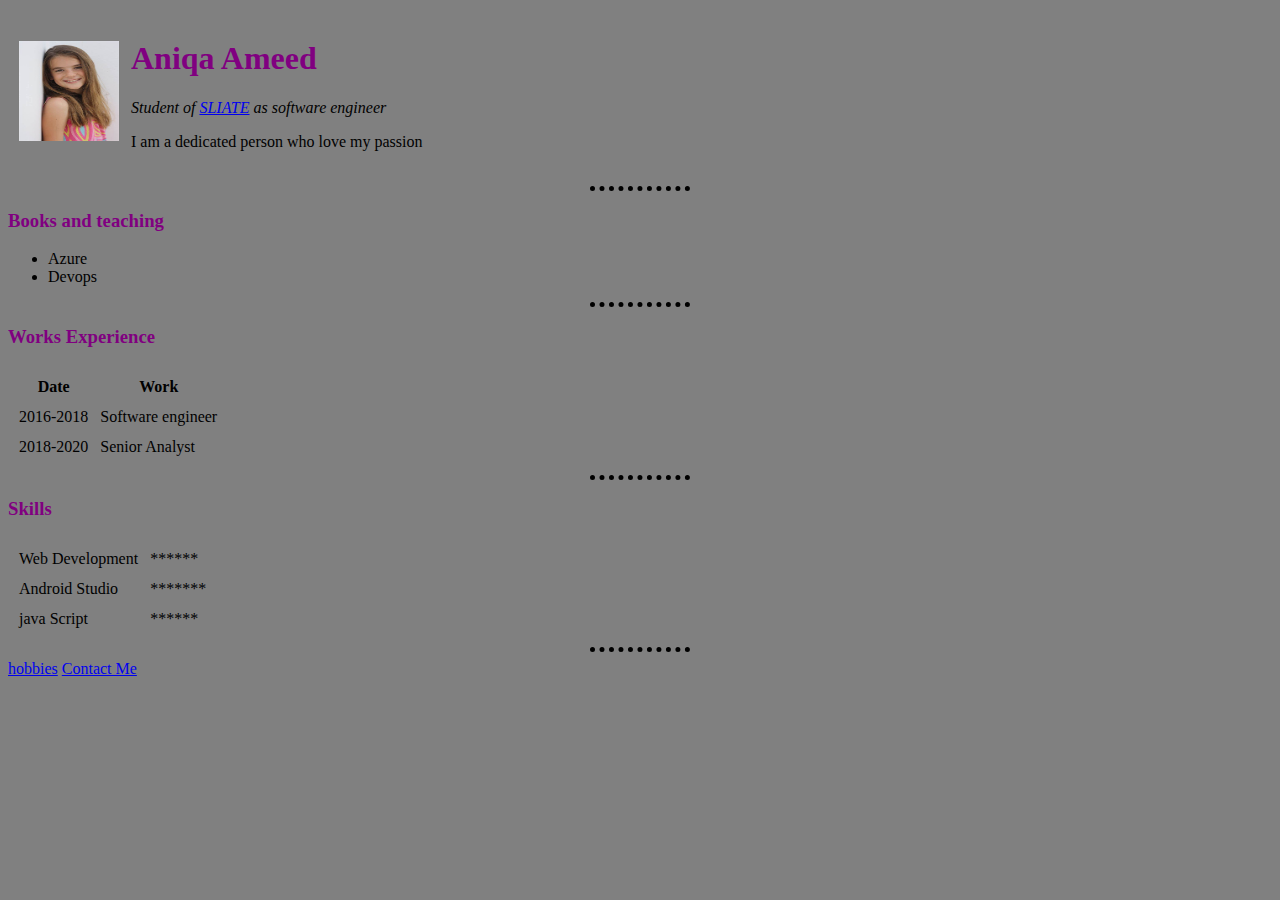
<file: index.html>
<!DOCTYPE html>

<html>
    <head>
        
        <title>my side</title>
            <meta charset="utf8">
            <meta name="descriptin" content="This my side">
            <meta name="keywords" content="fastfood,sea food">
            <meta name="author" content="Aniqa">
            <link rel="stylesheet" href="css/style.css">
        
    </head>
    <body>
        <table cellspacing="10">
            <tr>
                <td>
                    <img src="images/girl.jpg" alt="my profile" width="100" height="100">
                </td>
            
            
               <td>
                
                <h1 class="big_heading">Aniqa Ameed</h1>
                <p>
                    <em>
                        Student of 
                        <a href="http://www.sliate.ac.lk/">SLIATE</a> as software engineer
                    </em>
                </p>
                <p>I am a dedicated person who love my passion</p>
               </td>
            </tr>
        </table>
       
        <hr>
        <h3 class="heading " id="unique_heading">Books and teaching</h3>
        <ul type="disk"> 
            <li>Azure</li>
            <li>Devops</li>
        </ul>
        <hr>

        <h3>Works Experience</h3>

        <table cellspacing="10">
            <tr>
               <th>Date</th>
               <th>Work</th>
            </tr>
            <tr>
               <td>2016-2018</td>
               <td>Software engineer</td>
            </tr>
            <tr>
                <td>2018-2020</td>
                <td>Senior Analyst</td>
            </tr>
        </table>

        <hr>
        <h3>Skills</h3>

        <table cellspacing="10">
           <tr>
             <td>Web Development</td>
             <td>******</td>
           </tr>
           <tr>
             <td>Android Studio</td>
             <td>*******</td>
           </tr>
           <tr>
            <td>java Script</td>
            <td>******</td>
           </tr>
              
        </table>

        <hr>



        <a href="hobbies.html">hobbies</a>
        <a href="contact_me.html">Contact Me</a>

    </body>
</html>
</file>
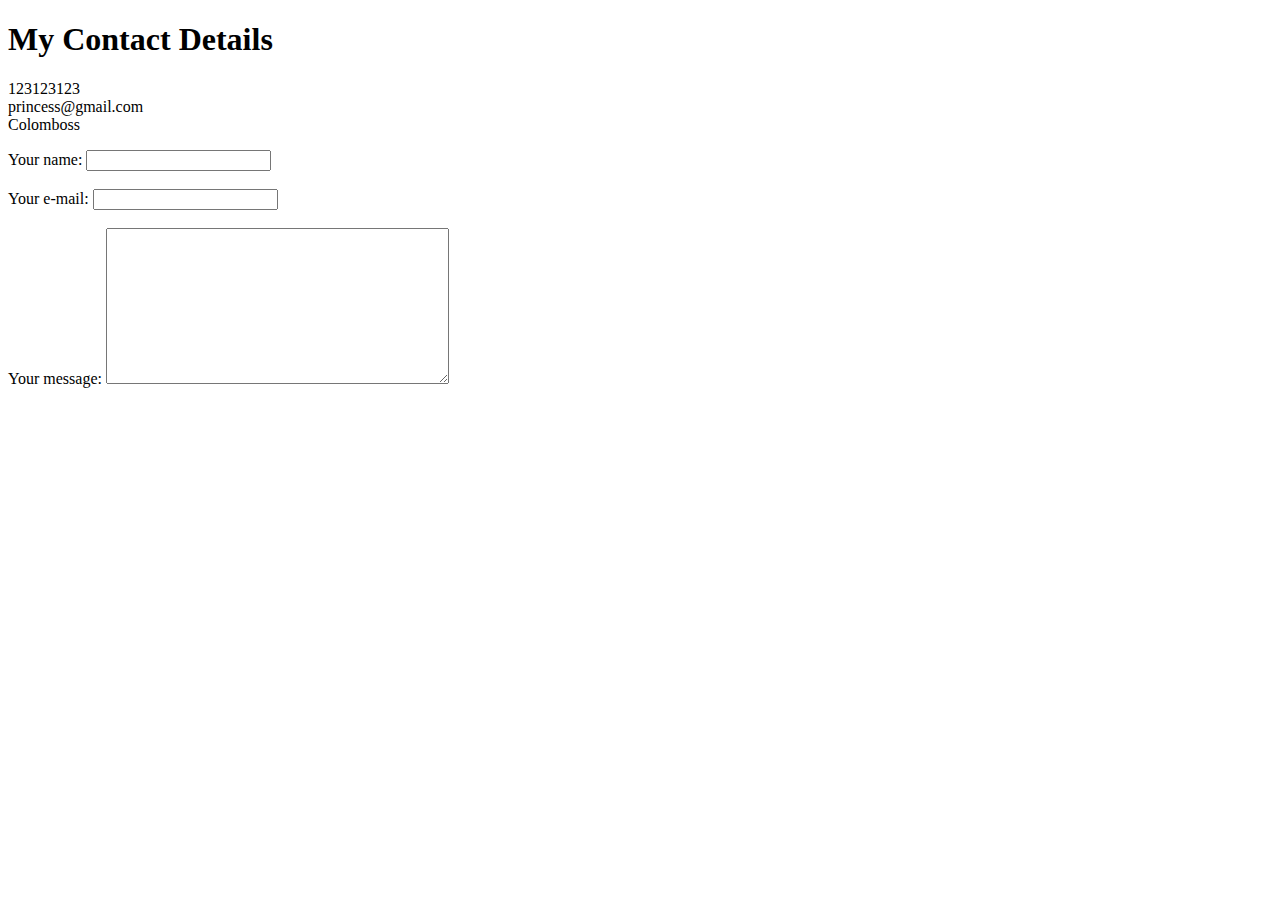
<file: contact_me.html>
<!DOCTYPE html>
<html lang="en">
<head>
    <meta charset="utf8">
    <meta name="descriptin" content="This my side">
    <meta name="keywords" content="fastfood,sea food">
    <meta name="author" content="Aniqa">
    <title>Contact</title>
</head>
<body>
    <h1>My Contact Details</h1>
    <p>123123123 <br> princess@gmail.com<br>Colomboss</p>

    <form>
        <label >Your name:</label>
        <input type="text">
        <br><br>

        <label >Your e-mail:</label>
        <input type="email">
        <br><br>

        <label>Your message:</label>
        <textarea cols="40" rows="10"></textarea>
    </form>
</body>
</html>
</file>
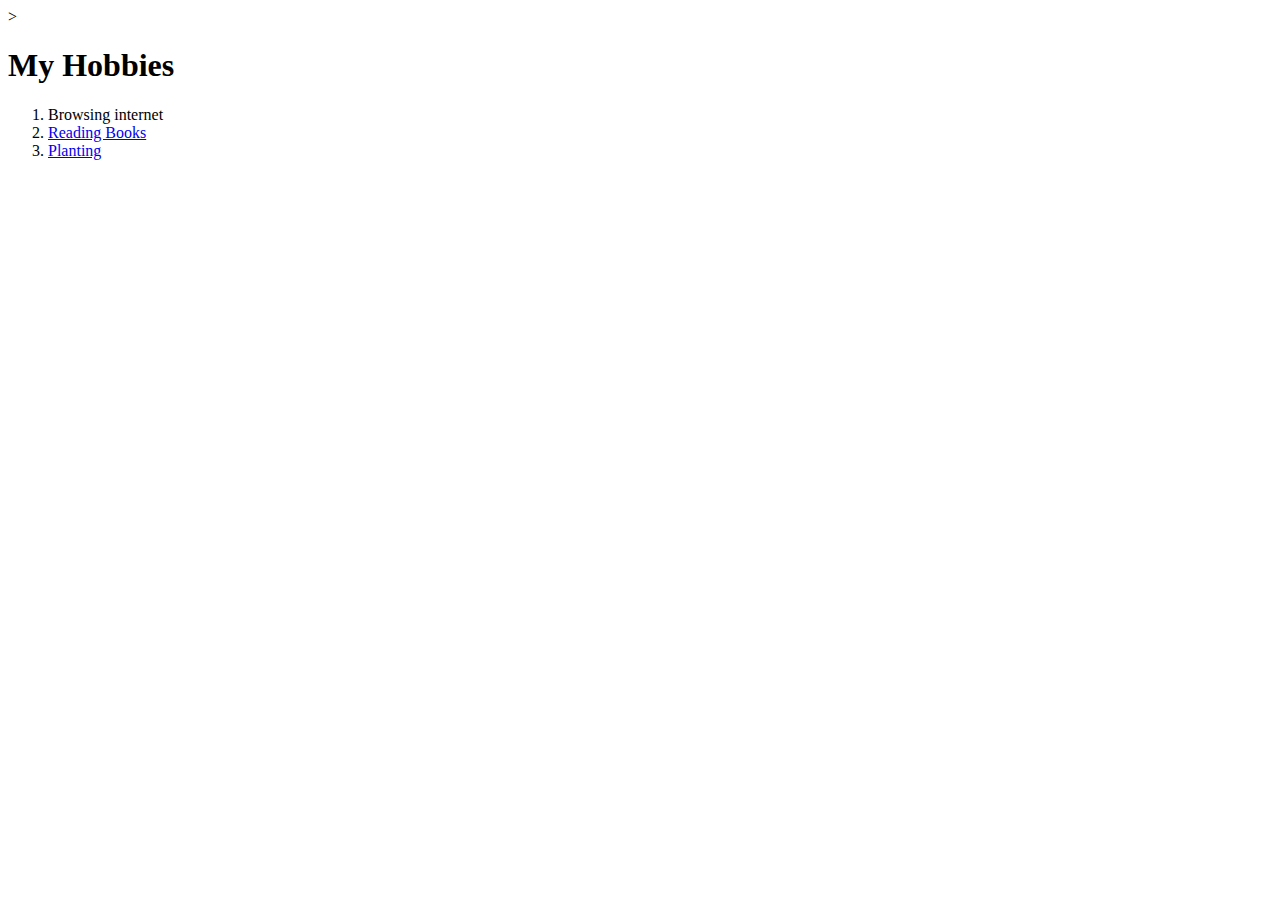
<file: hobbies.html>
<!DOCTYPE html>
<html lang="en">
<head>
>     <meta charset="utf8">
    <meta name="descriptin" content="This my side">
    <meta name="keywords" content="fastfood,sea food">
    <meta name="author" content="Aniqa">
    <title>Hobbies</title>
</head>
<body>
    <h1>My Hobbies</h1>
    <ol>
        <li>Browsing internet</li>
        <li><a  targe="_blank" href="https://www.youtube.com/watch?v=9EC5GkPh7-A">Reading Books</a></li>
        <li><a href="https://youtu.be/1H9Uvoo6Kdw">Planting</a></li>
    </ol>
    
</body>
</html>
</file>
<file: css/style.css>
body{background-color:grey;

    }
h1{color: purple;
  }

h3{color:purple;
  }

  hr{border: none;
    border-bottom: dotted 5px black;
    width: 100px;

  }
</file>
